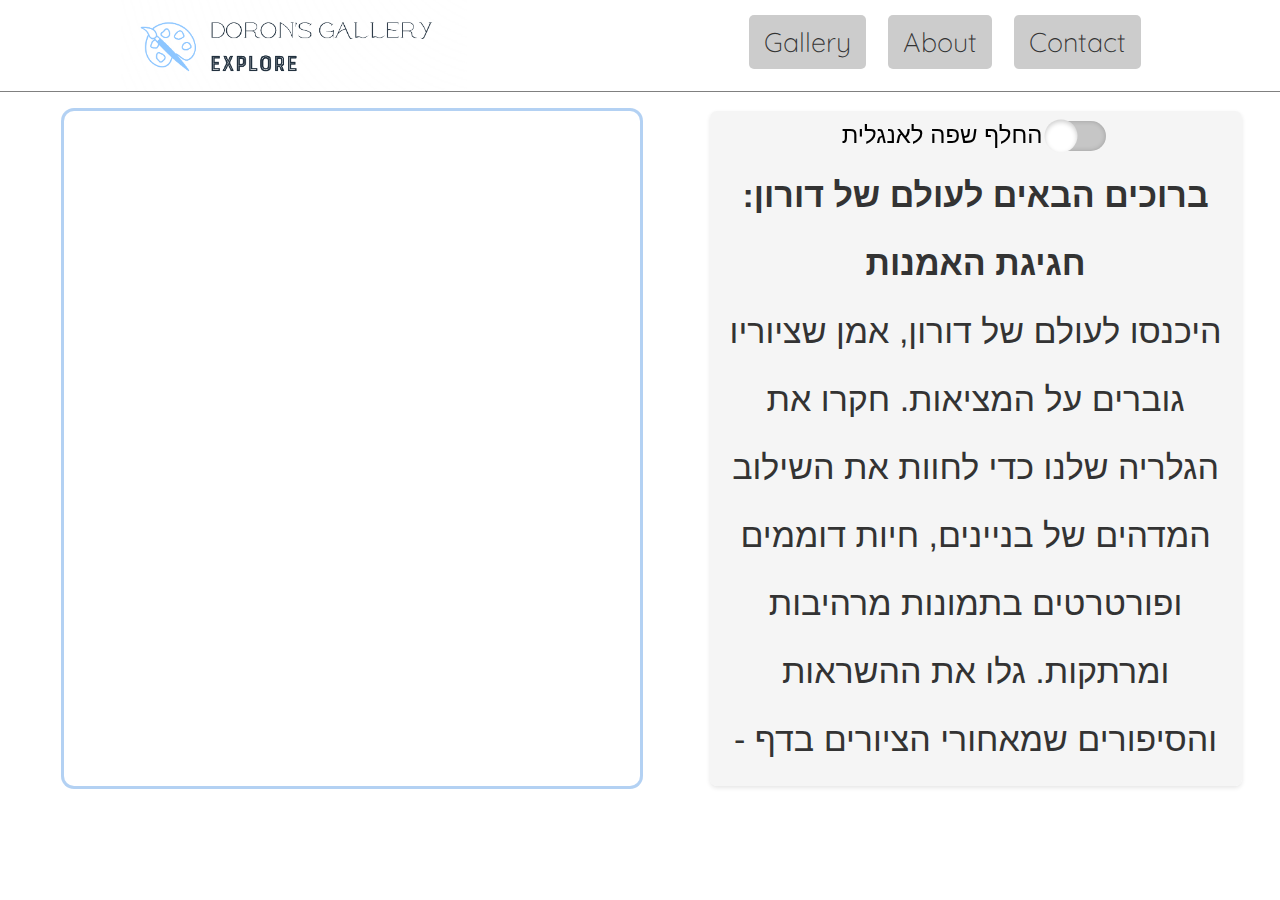
<file: index.html>
<!DOCTYPE html>
<html lang="en">
<head>
    <link rel="stylesheet" href="style/index.css">
    <link rel="stylesheet" href="style/adjustment.css">
    <meta charset="UTF-8">
    <meta http-equiv="X-UA-Compatible" content="IE=edge">
    <meta name="viewport" content="width=device-width, initial-scale=1, maximum-scale=1, user-scalable=no">
    <meta name="description" content="enter to view Doron Mirsky's best paintings!">
    <meta name="description" content="כנסו על מנת לראות את היצירות המדהימות של האמן דורון מירסקי">
    <meta property="og:image" content="images/animals/animals5.jpg">
    <title>Doron's website</title>
</head>
<body>
    <header>
        <nav class="navbar" id="navbar">
            <img id="logo" src="images/logo.png" alt="דורון מירסקי">
            <ul>

                <li class="nav-li"><a href="pages/Gallery.html">Gallery</a></li>
                <li class="nav-li"><a href="pages/information.html">About</a></li>
                <li class="nav-li"><a href="pages/Contact.html">Contact</a></li>
            </ul>
        </nav>
    </header>     
    <div class="paragraph-container">
        <div class="switch-div">
            <h2 id="changeTitle">החלף שפה לאנגלית</h2>
            <div class="lan-switch">
                    <input type="checkbox" id="languageSwitch">
            </div>
        </div>
        <p class="paragraph">
            <strong style="font-size: 43px; font-family: 'Quicksand', sans-serif; line-height: 1;">Discover Doron:<br>A Celebration of Artistry</strong><br>
            Enter the world of Doron, a renowned artist whose paintings transcend reality. Explore our virtual gallery to witness the extraordinary fusion of buildings, animals, people, and objects in vibrant and captivating compositions. Uncover the artist's inspirations and stories in the About section. Connect with us in the Contact section to inquire, commission, or share your appreciation. Embark on this artistic journey and let Doron's creations ignite your imagination.
        </p>
    </div> 
    <div class="images-div"></div> 
    <script src="JS/index.js"></script>    
</body>
</html>
</file>
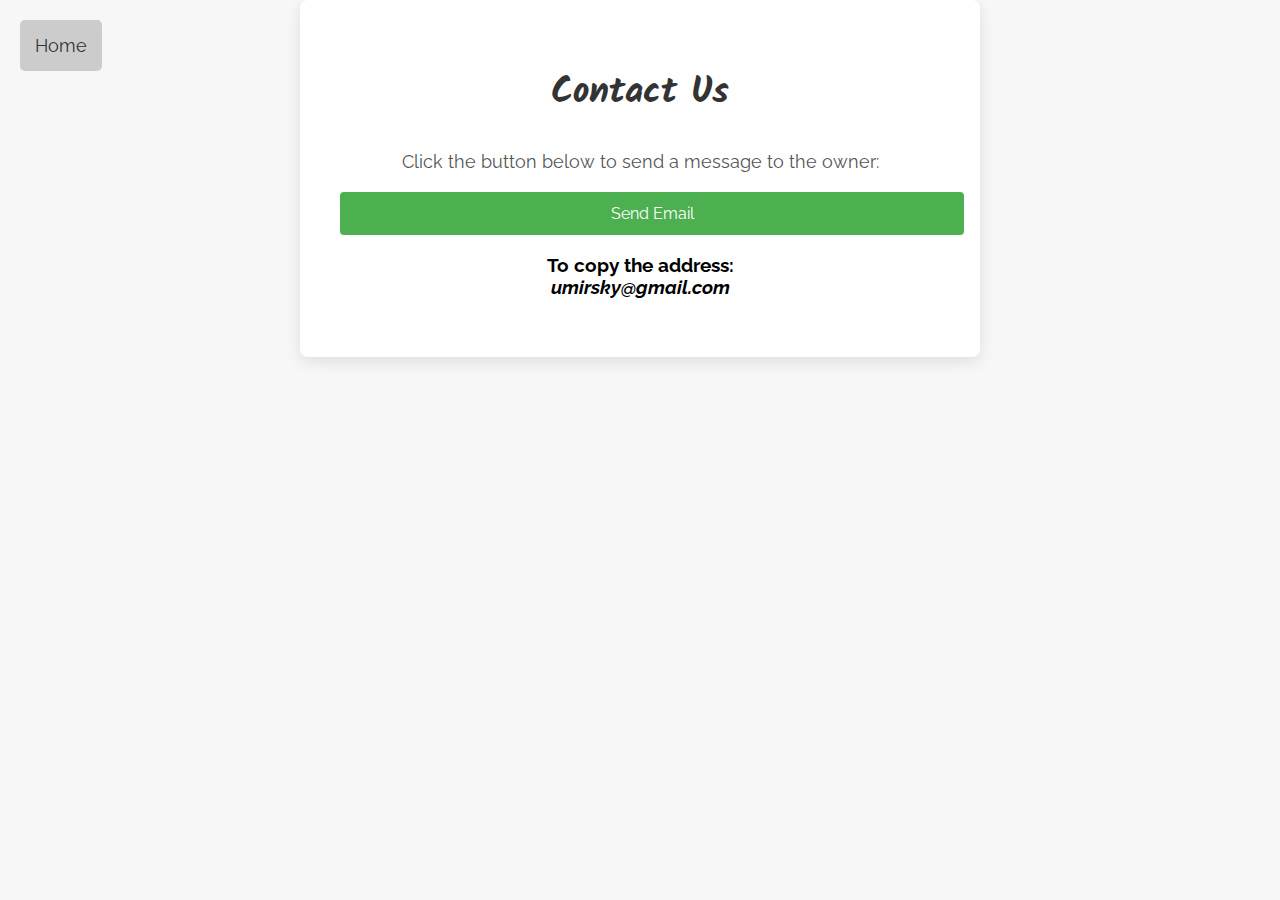
<file: pages/Contact.html>
<!DOCTYPE html>
<html lang="en">

<head>
  <meta charset="UTF-8">
  <meta name="viewport" content="width=device-width, initial-scale=1.0">
  <title>Contact Page</title>
  <link rel="stylesheet" href="../style/contact.css">
  <link rel="stylesheet" href="../style/adjustment.css">
</head>

<body>
  <div class="container">
    <a href="../index.html" class="home-button">Home</a>
    <h1>Contact Us</h1>
    <p>Click the button below to send a message to the owner:</p>
    <a href="mailto:umirsky@gmail.com" class="email-button">Send Email</a>
    <h3>To copy the address: <address>umirsky@gmail.com</address></h3>
  </div>
</body>

</html>
</file>
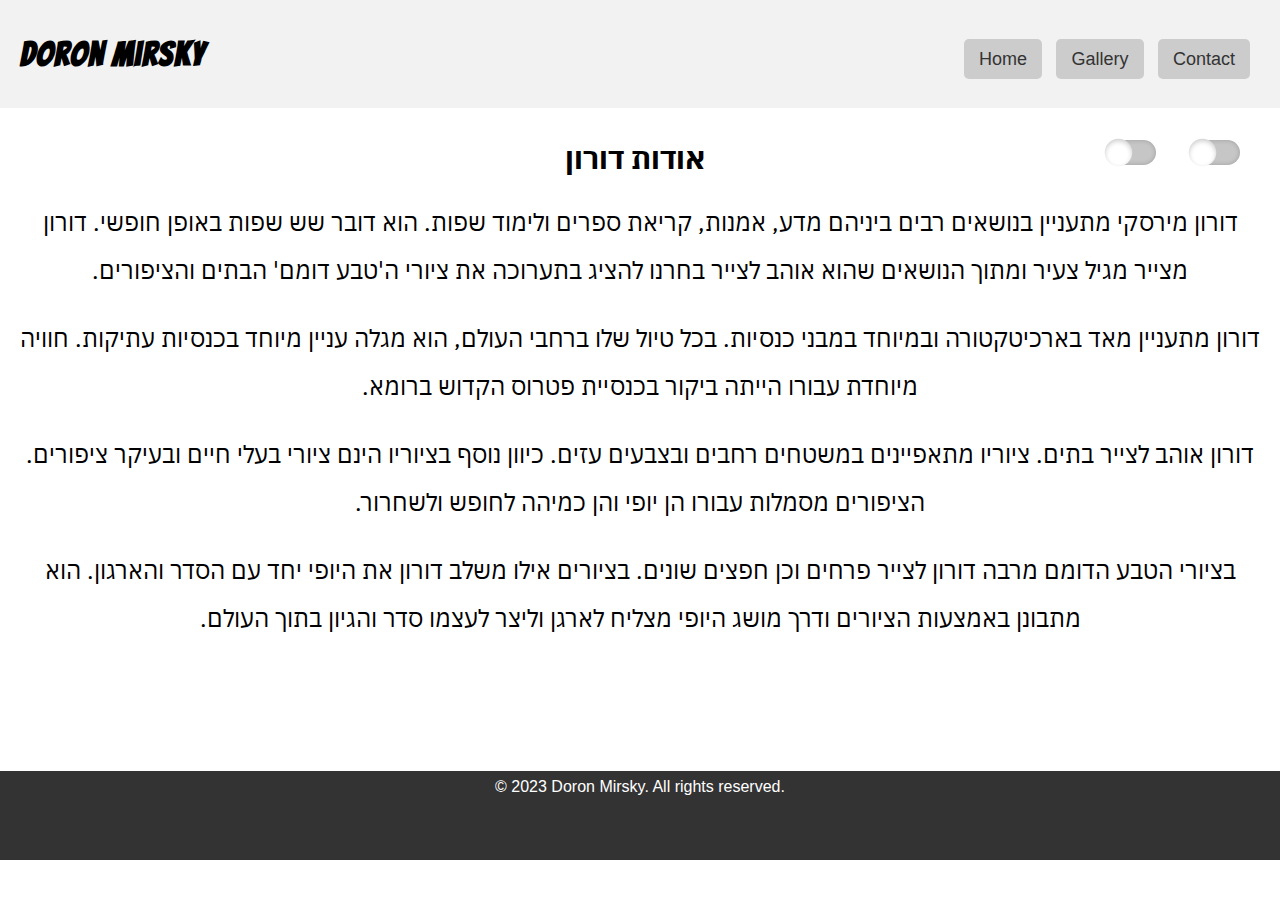
<file: pages/information.html>
<!DOCTYPE html>
<html lang="en">
<head>
    <meta charset="UTF-8">
    <meta http-equiv="X-UA-Compatible" content="IE=edge">
    <meta name="viewport" content="width=device-width, initial-scale=1.0">
    <link rel="stylesheet" href="../style/info.css">
    <link rel="stylesheet" href="../style/adjustment.css">
    <title>About</title>
</head>
<body>
      <header>
        <h1>Doron Mirsky</h1>
        <nav class="inf-menu">
          <ul>
            <li><a href="../index.html">Home</a></li>
            <li><a href="Gallery.html">Gallery</a></li>
            <li><a href="Contact.html">Contact</a></li>
          </ul>
        </nav>
      </header>
      
      <main>
        <div>
          <div class="SwitchClass">
            <input type="checkbox" id="languageSwitch"><input type="checkbox" id="themeSwitch">
          </div>
        </div>
      
        <div>
          <h2 data-lang="aboutTitle"  class="rtl-text">אודות דורון</h2>
          <p data-lang="aboutText1" class="rtl-text">דורון מירסקי מתעניין בנושאים רבים ביניהם מדע, אמנות, קריאת ספרים ולימוד שפות. הוא דובר שש שפות באופן חופשי. דורון מצייר מגיל צעיר ומתוך הנושאים שהוא אוהב לצייר בחרנו להציג בתערוכה את ציורי ה'טבע דומם' הבתים והציפורים.</p>
          <p data-lang="aboutText2" class="rtl-text">דורון מתעניין מאד בארכיטקטורה ובמיוחד במבני כנסיות. בכל טיול שלו ברחבי העולם, הוא מגלה עניין מיוחד בכנסיות עתיקות. חוויה מיוחדת עבורו הייתה ביקור בכנסיית פטרוס הקדוש ברומא.</p>
          <p data-lang="aboutText3" class="rtl-text">דורון אוהב לצייר בתים. ציוריו מתאפיינים במשטחים רחבים ובצבעים עזים. כיוון נוסף  בציוריו הינם ציורי בעלי חיים ובעיקר ציפורים. הציפורים מסמלות עבורו הן יופי והן כמיהה לחופש ולשחרור.</p>
          <p data-lang="aboutText4" class="rtl-text">בציורי הטבע הדומם מרבה דורון לצייר פרחים וכן חפצים שונים. בציורים אילו משלב דורון את היופי יחד עם הסדר והארגון. הוא מתבונן באמצעות הציורים ודרך מושג היופי מצליח לארגן וליצר לעצמו סדר והגיון בתוך העולם.</p>
        </div>
      </main>      

      <footer>
        <span>&copy; 2023 Doron Mirsky. All rights reserved.</span>
      </footer>
      <script src="../JS/info.js"></script>
</body>
</html>
</file>
<file: style/index.css>
@import url('https://fonts.googleapis.com/css2?family=Miriam+Libre&display=swap');
@import url('https://fonts.googleapis.com/css2?family=Quicksand:wght@300;500;700&display=swap');
@import url('https://fonts.googleapis.com/css2?family=Raleway:ital,wght@0,300;0,500;1,100&display=swap');
body{
    margin: 0;
    padding: 0;
    overflow-y: hidden; 
}
.navbar{
    background-color: none;
    border-bottom: 1px solid grey;
    display: flex;
    align-items: center;
    justify-content: space-around;
    flex-direction: row;
}
.navbar ul{
    list-style-type: none;
    margin-top: 10px;
}
.navbar li a{
    font-family: 'Quicksand';
    font-weight: lighter;
    text-decoration: none;
    color: #333;
    font-size: 27px;
    padding: 10px 15px;
    border-radius: 5px;
    background-color: #ccc;
    transition: background-color 0.3s ease;
}
.navbar li{
    display: inline;
    margin-right: 2vh;
}
.navbar a:hover{
    background-color: #555;
    color: #fff;
    transition: 0.3s;
    cursor: pointer;
}
.navbar a:active{
    cursor: progress;
    background: #c6c6c6;
}
.navbar span{
    font-size: 45px;
    margin: 30px;
}
#logo{
    transition: 0.5s;
    width:27%;
    cursor: pointer;
}
#logo:hover{
    transition: 0.5s;
    box-shadow: rgba(136, 165, 191, 0.48) 6px 2px 16px 0px, rgba(255, 255, 255, 0.8) -6px -2px 16px 0px;
    
}
.paragraph-container {
    position: static;
    max-height: 75vh;
    overflow: auto;
    overflow-x: none;
    background-color: #f5f5f5;
    padding: 0px 10px 0 10px;
    width: 30%;
    display: flex;
    flex-direction: column;
    float: right;
    margin: 1.5% 3% 0% 0%;
    height: 75vh;
    border-radius: 7px;
    box-shadow: 0 2px 4px rgba(0, 0, 0, 0.1);
    text-align: center;
}
  
.paragraph {
    font-size: 34px;
    line-height: 2;
    color: #333;
    flex-wrap: nowrap;
    margin-top: 50px;
}
.paragraph-container::-webkit-scrollbar{
    background: rgba(230, 230, 230, 0.832);
    width: 15px;
} 
.paragraph-container::-webkit-scrollbar-thumb{
    border-radius: 10px;
    background-color: rgba(121, 208, 255, 0.458);
}
.paragraph-container::-webkit-scrollbar-thumb:hover{
    background-color: rgba(101, 196, 247, 0.622);
}
.images-div {
    box-shadow: rgba(3, 102, 214, 0.3) 0px 0px 0px 3px;
    border-radius: 10px;
    position: absolute;
    margin: 1.5% 5%;
    width: 55%;
    height: 75vh;
    animation: image-change 20s infinite step-end;
    background-size: cover;
    background-position: center;
    background-repeat: no-repeat;
    overflow: hidden;
}

@keyframes image-change {
    0%{
        background-image: url(../images/Still-Life/SL6.jpg);
        background-size: cover;
        background-position: center;
    }
    25%{
        background-image: url(../images/animals/animals4.jpg);
        background-size: cover;
        background-position: center;
    }
    50%{
        background-image: url(../images/portraits/person3.jpg);
        background-size: cover;
        background-position: center;
    }
    75%{
        background-image: url(../images/animals/animals5.jpg);
        background-size: cover;
        background-position: center;
    }
    100%{
        background-image: url(../images/Still-Life/SL9.jpg);
        background-size: cover;
        background-position: center;
    }
}
input[type="checkbox"]:hover{
    cursor: pointer;
}
input[type="checkbox"]{
    position: relative;
    width: 60px;
    height: 30px;
    -webkit-appearance: none;
    background: #c6c6c6;
    outline: none;
    border-radius: 20px;
    box-shadow: inset 0 0 5px rgba(0, 0, 0, .2);
    transition: .5s;
}
input:checked[type="checkbox"]{
    background: rgb(135, 221, 250);
}
input[type="checkbox"]:before{
    content: '';
    position: absolute;
    width: 30px;
    height: 30px;
    border-radius: 20px;
    top: 0;
    left: 0;
    background: #fff;
    transform: scale(1.1);
    box-shadow: inset 0 2px 5px rgba(0, 0, 0, .2);
    transition: .5s;
}
input:checked[type="checkbox"]:before{
    left: 30px;
}
.switch-div{
    display: flex;
    align-self: flex-end;
    position: absolute;
}
.switch-div input{
    margin-top: 10px;
}
.switch-div h2{
    position: relative;
    align-self: center;
    margin: 0;
}
</file>
<file: style/adjustment.css>
/* Responsive styles */
@media (max-width: 767px) {/* Small screens */
  /*index.css small screen*/
  body{
    max-width: 100%;
    width: 100%; /* Ensure the body takes up the full viewport width */
    height: 100%; /* Ensure the body takes up the full viewport height */
    margin: 0; /* Remove default margin for body */
    padding: 0; /* Remove default padding for body */
    overflow-x: hidden;
    display: flex;
    flex-direction: column;
    zoom: 1.0; /* You can adjust this value to set the initial scale */
    min-zoom: 1.0; /* Minimum allowed zoom */
  }
  .navbar {
    justify-content: center;
  }
  .navbar ul {
    margin: 3vh;
    padding: 0;
    display: flex;
    justify-content: center;
  }

  .navbar li {
    margin: 2%;
  }
  .navbar li a{
    font-size: 21px;
  }
  .navbar #logo{
    display: none;
  }
  .paragraph-container {
    width: 85%;
    height: 50vh;
    display: flex;
    flex-direction: column;
    align-self: center;
    margin-top: 3vh;
  }

  .images-div {
    margin-top: 3vh;
    width: 90%;
    height: 50vh;
    position: relative;
    align-items: center;
    align-self: center;
  }

  .paragraph {
    font-size: 23px;
    margin-top: 40px;
    align-self: center;

  }
  .switch-div{
    align-self: flex-end;
    font-size: 1vh;
  }
  body {
    overflow-y: visible;
  }
  /*information page menu buttons*/
  body{
    overflow-x: hidden;
    max-zoom: 1;
  }
  .inf-menu li{
    display: flex;
    flex-direction: row;
    margin: 10px 10px;
  }
  .SwitchClass{
    position: absolute;
    margin-right: 0;
    width: 15%;
  }
  /*galley page*/
  .image-description{
    font-size: 3vh;
    width: max-content;
    bottom: 0%;
  }
  .navigation-button{
    width: auto;
    height: auto;
  }
  .prev-button{
    z-index: 9000;
  }
  .prev-button {
    left: 0px;
  }
  
  .next-button {
    right: 0px;
  }
  .gallery-item{
    width: 400px;
    height: 220px;
  }
  /*webkit scrollbar for small screen*/
  /* Hide the default scrollbar */
  body {
    scrollbar-width: thin;
    scrollbar-color: transparent transparent;
  }

  /* Track */
  ::-webkit-scrollbar {
    width: 8px;
  }

  /* Handle */
  ::-webkit-scrollbar-thumb {
    background-color: rgba(0, 0, 0, 0.3);
    border-radius: 4px;
  }

  /* Handle on hover */
  ::-webkit-scrollbar-thumb:hover {
    background-color: rgba(0, 0, 0, 0.5);
  }

  /* Button on each end of the scrollbar */
  ::-webkit-scrollbar-button {
    display: none;
  }
}

@media (min-width: 768px) and (max-width: 1023px) {/* Medium screens */
  /* Add any specific styles for medium screens here */
  .navbar {
    flex-direction: column;
    align-items: center;
    max-height: 400px;
  }
  .navbar li {
    position: relative;
    font-size: 30px;
  }
  .navbar #logo{
    width: 60%;
    align-self: flex-start;
  }
  .paragraph-container {
    width: 50%;
    height: 50vh;
    margin: 20px auto;
    margin-right: 10px;
  }

  .images-div {
    width: 40%;
    height: 60vh;
    margin: 20px;
    position: relative;
    align-items: center;
  }

  .paragraph {
    font-size: 24px;
    margin-top: 50px;
  }
  .switch-div{
    right: 3;
  }
   /*galley page*/
   .image-description{
    font-size: 20px;
    width: max-content;
    bottom: 0%;
  }
}
/* Screens larger than medium screens, but not full screen */
@media (min-width: 1024px) and (max-width: 1550px) {
  .navbar {
    /* Your styles */
  }
  .switch-div {
    font-size: 100%;
    align-self: center;
  }
  .paragraph-container {
    width: 40%;
  }

  .images-div {
    width: 45%;
  }

  .paragraph {
    /* Your styles */
  }
  
}
/*larger screens is the default css styles*/
</file>
<file: style/contact.css>
@import url('https://fonts.googleapis.com/css2?family=Raleway:ital,wght@0,300;0,500;1,100&display=swap');
@import url('https://fonts.googleapis.com/css2?family=Kalam:wght@700&display=swap');

body {
  font-family: 'Raleway', sans-serif;
  background-color: #f7f7f7;
  margin: 0;
  padding: 0;
}

.container {
  max-width: 600px;
  margin: 0 auto;
  padding: 40px;
  background-color: #ffffff;
  box-shadow: 0 5px 15px rgba(0, 0, 0, 0.1);
  border-radius: 8px;
  text-align: center;
}

.home-button {
  text-decoration: none;
  position: absolute;
  top: 20px;
  left: 20px;
  color: #333;
  font-size: 18px;
  padding: 15px 15px;
  border-radius: 5px;
  background-color: #ccc;
  transition: background-color 0.3s ease;
}
.home-button:hover{
  background-color: #555;
  color: #fff;
}
h1 {
  text-align: center;
  color: #333333;
  font-family: 'Kalam', cursive;
  font-size: 36px;
  margin-bottom: 30px;
}

p {
  text-align: center;
  color: #555555;
  font-size: 18px;
  margin-bottom: 20px;
}

.email-button {
  display: block;
  width: 100%;
  padding: 12px;
  margin-top: 20px;
  text-align: center;
  background-color: #4caf50;
  color: #ffffff;
  text-decoration: none;
  border-radius: 4px;
  cursor: pointer;
  font-size: 16px;
  font-family: 'Raleway', sans-serif;
}

.email-button:hover {
  background-color: #45a049;
}
</file>
<file: style/info.css>
@import url('https://fonts.googleapis.com/css2?family=Rajdhani&display=swap');
@import url('https://fonts.googleapis.com/css2?family=Kalam:wght@700&display=swap');
@import url('https://fonts.googleapis.com/css2?family=Bangers&display=swap');
@import url('https://fonts.googleapis.com/css2?family=IBM+Plex+Sans+Hebrew:wght@300&display=swap');
  /* Reset some default styles */
  body, h1, h2, p, ul, li {
      margin: 0;
      padding: 0;
      scrollbar-width: thin;
      scrollbar-color: transparent transparent;
    }
  
  /* Global Styles */
  body {
    font-family: Arial, sans-serif;
    line-height: 2;
    overflow-x: hidden;
  }
  
  header {
    position: relative;
    background-color: #f2f2f2;
    padding: 20px;
    display: flex;
    justify-content: space-between;
    align-items: center;
  }
  
  header h1 {
    font-size: 34px;
    font-family: 'Bangers', cursive;
    letter-spacing: 1px;
    position: relative; /* Add this line to make the h1 a positioned element */
    z-index: 1; /* Add this line to ensure the h1 is displayed above the language switch container */
  }

  p {
    font-size: 24px;
    margin-bottom: 20px;
    font-family: 'Rajdhani', sans-serif;
  }

  nav ul {
    list-style-type: none;
    margin-top: 10px;
  }
  
  nav ul li {
    display: inline;
    margin-right: 10px;
  }
  
  nav ul li a {
    text-decoration: none;
    color: #333;
    font-size: 18px;
    padding: 10px 15px;
    border-radius: 5px;
    background-color: #ccc;
    transition: background-color 0.3s ease;
  }
  
  nav ul li a:hover {
    background-color: #555;
    color: #fff;
  }
  
  main {
    padding: 20px;
    position: relative;
    height: min-content;
    min-height: 70ch;
    text-align: center;
  }

  main h2 {
    font-size: 30px;
    margin-bottom: 10px;
    font-family: 'Kalam', cursive;
    margin-right: 10px; /* Adjust the margin value as needed to create spacing between the h2 and the language switch container */
  }
  
  footer {
    background-color: #333;
    color: #fff;
    text-align: center;
    height: 10ch;
  }
  input[type="checkbox"]:hover{
    cursor: pointer;
}
  input[type="checkbox"]{
    position: relative;
    width: 50px;
    height: 25px;
    -webkit-appearance: none;
    background: #c6c6c6;
    outline: none;
    border-radius: 20px;
    box-shadow: inset 0 0 5px rgba(0, 0, 0, .2);
    transition: .5s;
    margin-right: 30px;
    
}
  input:checked[type="checkbox"]{
    background: rgb(135, 221, 250);
}
  input[type="checkbox"]:before{
    content: '';
    position: absolute;
    width: 25px;
    height: 25px;
    border-radius: 20px;
    top: 0;
    left: 0;
    background: #fff;
    transform: scale(1.1);
    box-shadow: inset 0 2px 5px rgba(0, 0, 0, .2);
    transition: .5s;
}
  input:checked[type="checkbox"]:before{
    left: 25px;
  }
  .SwitchClass {
    position: absolute; /* Add this line to make the language switch container positioned */    
    right: 10px; /* Adjust the right value as needed to position the container */
    top: 50px;
    transform: translateY(-50%); /* Add this line to vertically center the container */
  }
/* CSS for the right-to-left layout */
.rtl-text {
  direction: rtl;
  font-family: 'IBM Plex Sans Hebrew', sans-serif;
}
</file>
